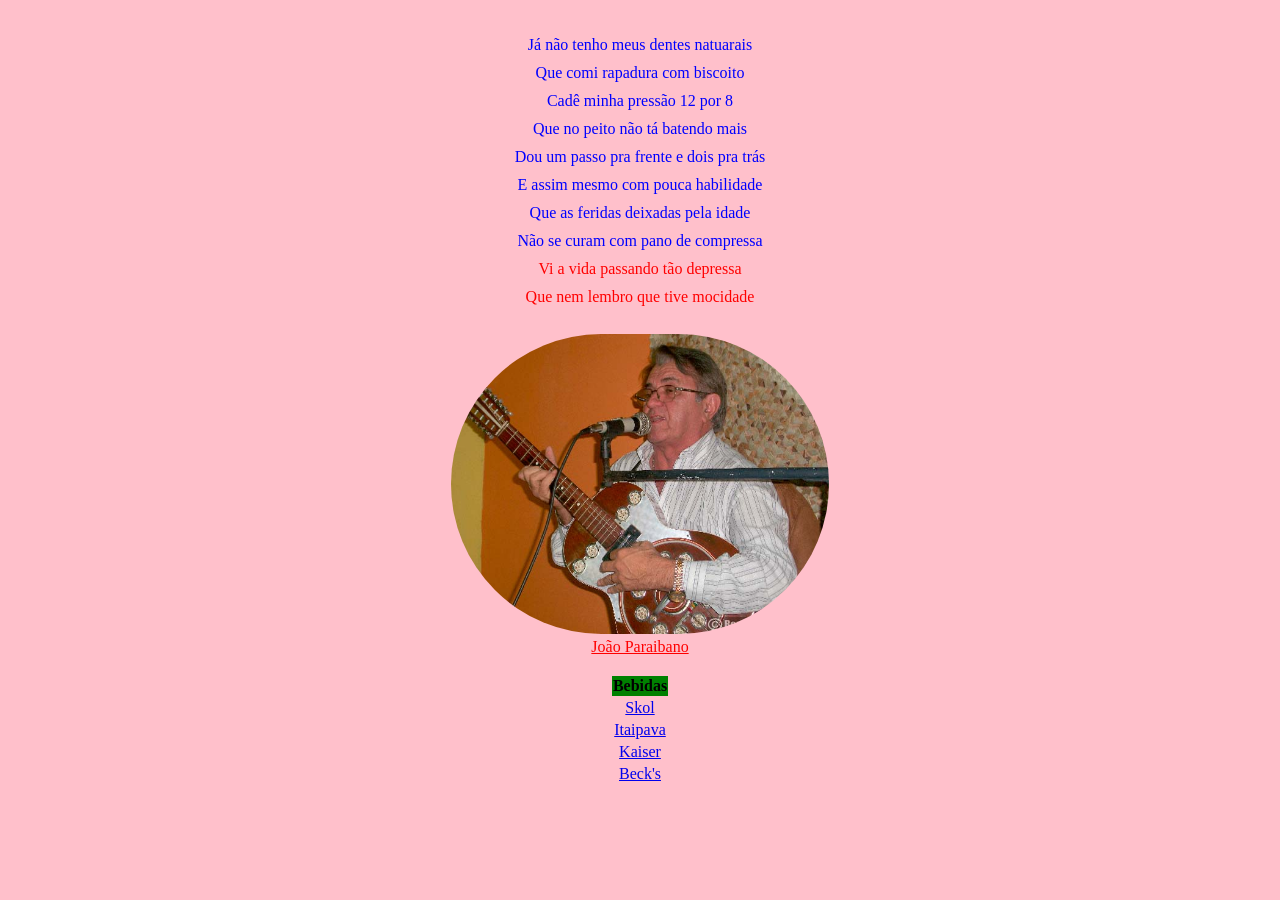
<file: prog-web/unidade1/tarefa1/index.html>
<!DOCTYPE html>
<html lang="en">

<head>
    <meta charset="UTF-8">
    <meta http-equiv="X-UA-Compatible" content="IE=edge">
    <meta name="viewport" content="width=device-width, initial-scale=1.0">
    <title>Document</title>
    <link rel="stylesheet" href="style.css">
</head>

<body>
    <br><br>

    <p class="verso">Já não tenho meus dentes natuarais</p>
    <p class="verso">Que comi rapadura com biscoito</p>
    <p class="verso">Cadê minha pressão 12 por 8</p>
    <p class="verso">Que no peito não tá batendo mais</p>
    <p class="verso">Dou um passo pra frente e dois pra trás</p>
    <p class="verso">E assim mesmo com pouca habilidade</p>
    <p class="verso">Que as feridas deixadas pela idade</p>
    <p class="verso">Não se curam com pano de compressa</p>
    <p class="mote">Vi a vida passando tão depressa</p>
    <p class="mote">Que nem lembro que tive mocidade</p>

    <br />
    <img class="autor" src="assets/Repente_Jo--o-Paraibano.jpg" alt="">
    <br>
    <a class="autor" href="https://www.google.com/search?q=jo%C3%A3o+paraibano" target="_blank">João Paraibano</a>
    <br><br>
    <div>
        <table>
            <tr>
                <th class="style">Bebidas</th>
            </tr>
            <tr>
                <td><a href="https://www.skol.com.br/">Skol</a></td>
            </tr>
            <tr>
                <td><a href="https://www.cervejaitaipava.com.br/">Itaipava</a></td>
            </tr>
            <tr>
                <td><a href="https://www.kaiser.com.br/">Kaiser</a></td>
            </tr>
            <tr>
                <td><a href="https://www.ambev.com.br/marcas/cervejas/becks/becks">Beck's</a></td>
            </tr>
        </table>
    </div>
</body>

</html>
</file>
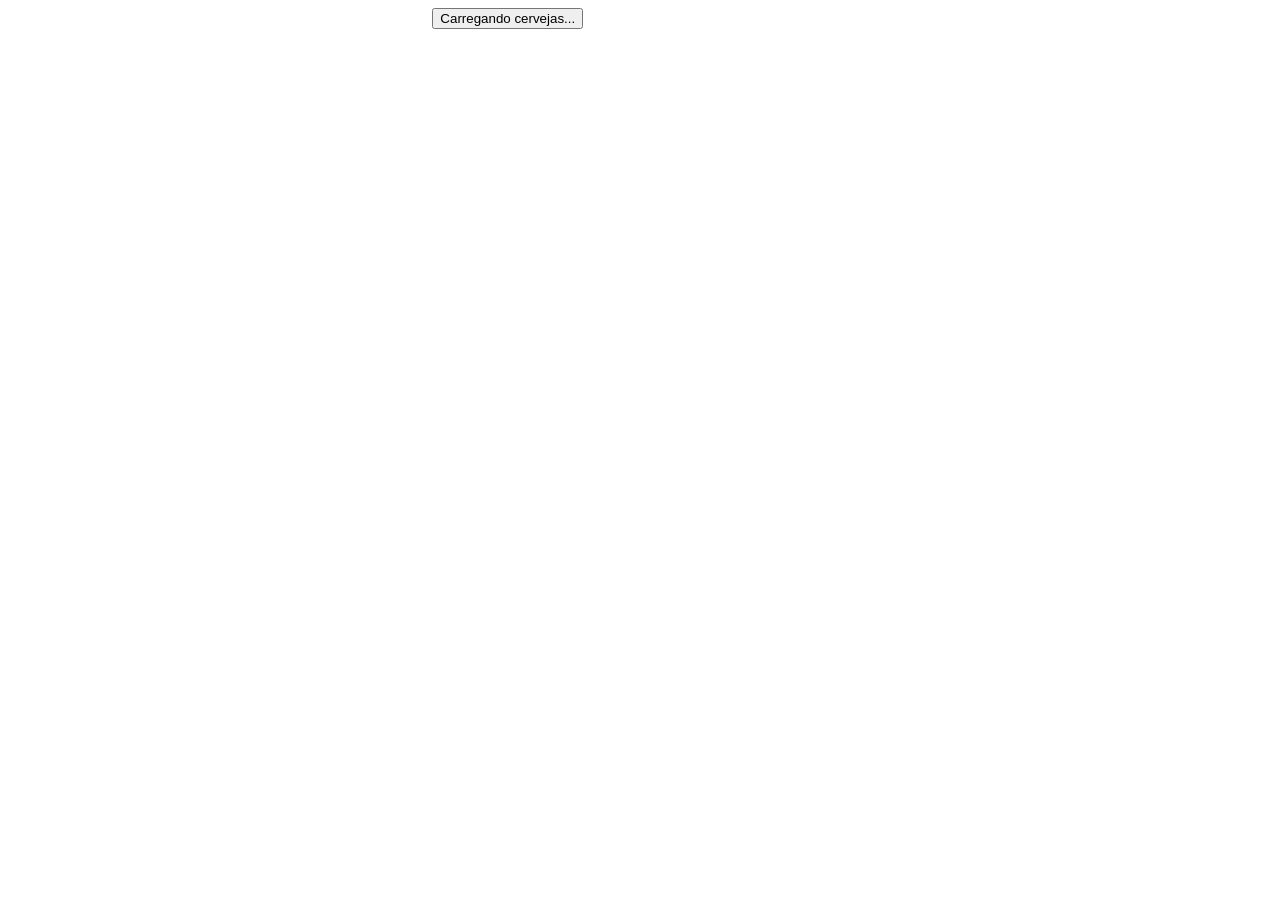
<file: prog-web/unidade1/tarefa3/index.html>
<!--
    https://sites.google.com/view/fabricio10/p%C3%A1gina-inicial/cursos/pweb/receita-html-js2
-->
<!DOCTYPE html>
<html lang="en">

<head>
    <meta charset="UTF-8">
    <meta http-equiv="X-UA-Compatible" content="IE=edge">
    <meta name="viewport" content="width=device-width, initial-scale=1.0">
    <title>Tarefa 3</title>

    <style>
        * {
            text-align: center;
        }
    </style>
</head>

<body>
    <button id="loadButton">Carregando cervejas...</button>
    <button id="orderButton" style="opacity: 0;">Ordenar cervejas</button>
    <button id="desorderButton" style="opacity: 0;">Embaralhar cervejas</button>
    <div id="cervejas"></div>
</body>



<script>
    let cervejas = ["Guiness", "Desperados", "Becks", "Stella", "Kaiser"];
    let hasText = false;

    function transform(item) {
        return `<td><h4>${item}</h4></td>`;
    }

    let orderBtn = document.getElementById("orderButton");
    let desorderButton = document.getElementById("desorderButton");
    function loadDiv() {
        orderBtn.style.opacity = 1;
        desorderButton.style.opacity = 1;
        hasText = true;
        let div = document.getElementById("cervejas");
        let cervejasHtml = cervejas.map(transform);
        div.innerHTML = `${cervejasHtml.join("\n")}`;
    }

    let loadBtn = document.getElementById("loadButton");
    loadBtn.addEventListener("click", loadDiv);

    orderBtn.addEventListener("click", () => {
        cervejas.sort();
        loadDiv();
    });

    desorderButton.addEventListener("click", () => {
        cervejas.sort(()=> Math.random() - 0.5);
        loadDiv();
    });


</script>

</html>
</file>
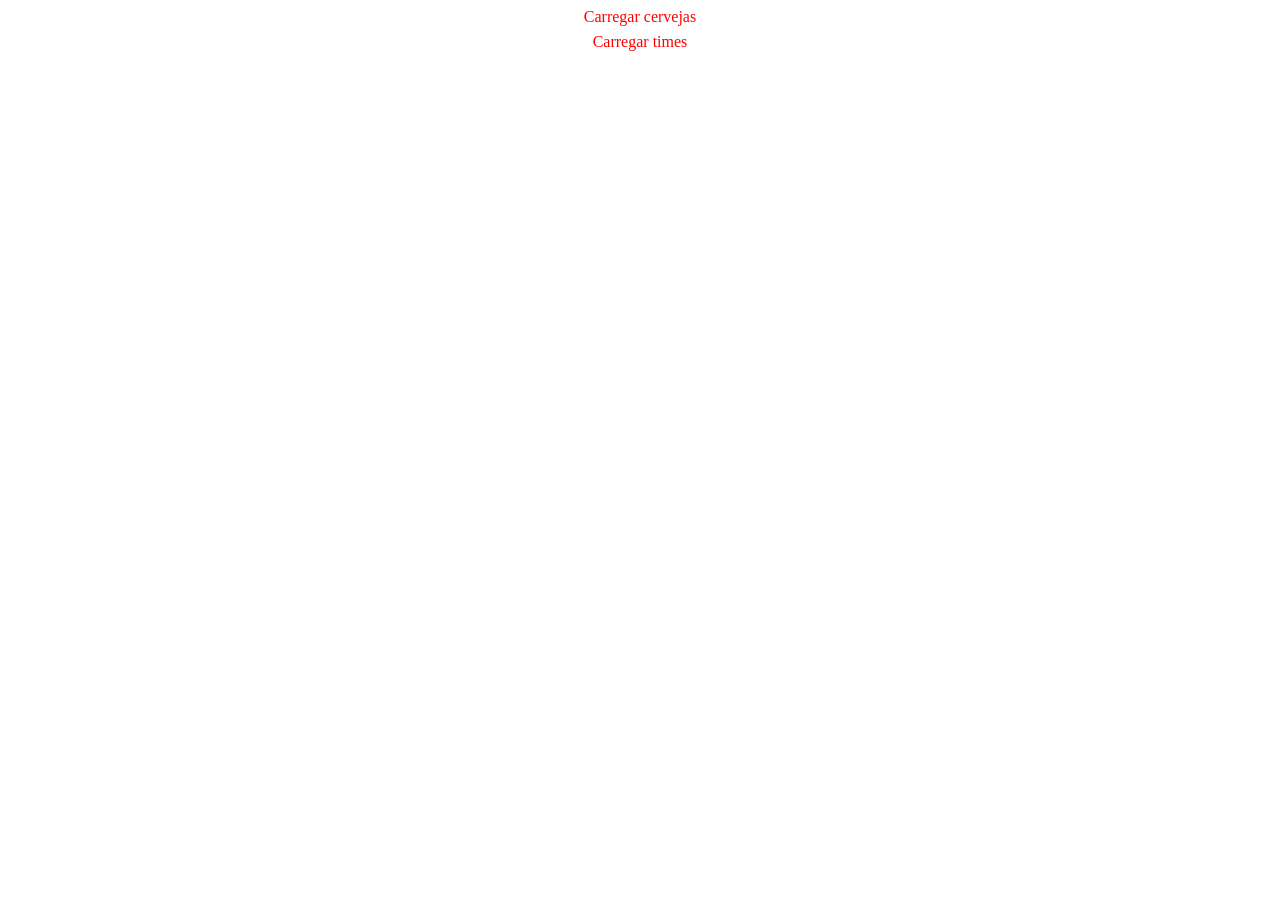
<file: prog-web/unidade1/tarefa4/index.html>
<!DOCTYPE html>
<html lang="en">
<head>
    <meta charset="UTF-8">
    <meta http-equiv="X-UA-Compatible" content="IE=edge">
    <meta name="viewport" content="width=device-width, initial-scale=1.0">
    <title>JS-Arrow</title>
    <style>
        *{
            text-align: center;
        }
        .btn{
            margin: 7px;
            color: red;
        }
    </style>
</head>
<body>
    <div class="btn"><a id="loadBtnCervs">Carregar cervejas</a></div>
    <div class="btn"><a id="loadBtnTimes">Carregar times</a></div>
    <div class="btn"><a id="orderButton" style="opacity: 0;">Ordenar</a></div>
    <div class="btn"><a id="desorderBtn" style="opacity: 0;">Embaralhar</a></div>
    
    <div id="divOne"></div>
</body>

<script>
    const cervejas = ["Guiness", "Desperados", "Becks", "Kaiser", "Skol", "Itaipava", "Bohemia"];
    const times = ["São Paulo", "Real Madrid", "Liverpool", "Barcelona", "PSG", "Fortaleza", "Boca Juniors", "River Plate", "Ajax", "Manchester United"];
    let arrNow;
    

    let orderBtn = document.getElementById("orderButton");
    let desorderBtn = document.getElementById("desorderBtn");
    let btnCervs = document.getElementById("loadBtnCervs");
    let btnTimes = document.getElementById("loadBtnTimes");

    const loadDiv = (arr) => {
        orderBtn.style.opacity = 1;
        desorderBtn.style.opacity = 1;
        arrNow = arr;
        const div = document.getElementById("divOne");
        const cervejasHtml = arr.map(item => `<h1>${item}</h1>`);
        div.innerHTML = `${cervejasHtml.join("\n")}`;
    }

    const order = (arr) => {
        arr.sort();
    }

    const desorder = (arr) => {
        arr.sort(()=> Math.random() - 0.5);
    }

    btnCervs.addEventListener("click", () => loadDiv(cervejas));
    btnTimes.addEventListener("click", () => loadDiv(times));

    orderBtn.addEventListener("click", () => {
        order(arrNow);
        loadDiv(arrNow);
        orderBtn.style.opacity = 0;
    });

    desorderBtn.addEventListener("click", () => {
        desorder(arrNow);
        loadDiv(arrNow);
    });
</script>
</html>
</file>
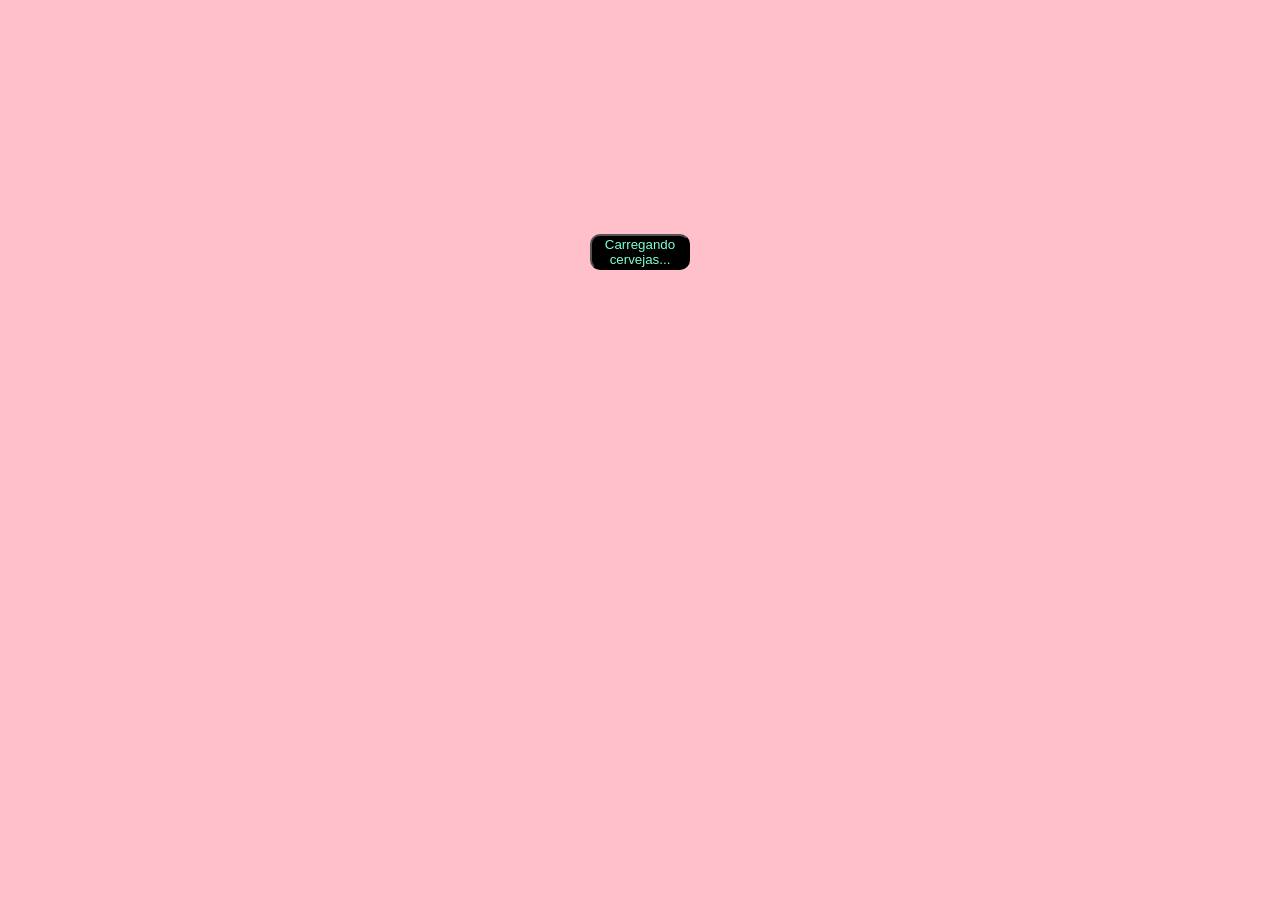
<file: prog-web/unidade1/tarefa5/index.html>
<!DOCTYPE html>
<html lang="en">

<head>
    <meta charset="UTF-8">
    <meta http-equiv="X-UA-Compatible" content="IE=edge">
    <meta name="viewport" content="width=device-width, initial-scale=1.0">
    <title>Objetos JSON</title>
    <style>
        * {
            text-align: center;
            margin: 10ch auto;
            background-color: pink;
        }

        #cervejas {
            background-color: green;
        }

        button{
            width: 100px;
            border-radius: 10px;
            background-color: black;
            color: aquamarine;
        }
        

    </style>
</head>

<body>
    <div><button id="botaoCarregar">Carregando cervejas...</button></div>
    <table id="cervejas" border="1" style="opacity: 0;">
    </table>
</body>
<script>
    let cervejas = [
        {
            name: "Guiness",
            alcohol: "10%",
            style: "Pilsen",
            ibu: "15"
        },
        {
            name: "Desperados",
            alcohol: "6%",
            style: "Pilsen",
            ibu: "17"
        },
        {
            name: "Becks",
            alcohol: "5%",
            style: "Pilsen",
            ibu: "19"
        }
    ]

    let isVisible = false;

    //cs é um array de cervejas

    const carregarDiv = (cs, id = "cervejas", columns = ["Nome","Álcool","Estilo","Amargor"], properties = ["name", "alcohol", "style", "ibu"]) => {
        const table = document.getElementById(id)
        table.style.opacity = isVisible ? 0 : 1;
        isVisible = !isVisible;
        const itensHtml = cs.map((item) => `<tr><td>${item[properties[0]]}</td><td>${item[properties[1]]}</td><td>${item[properties[2]]}</td><td>${item[properties[3]]}</td></tr>`)
        table.innerHTML = `<tr><td>${columns[0]}</td><td>${columns[1]}</td><td>${columns[2]}</td><td>${columns[3]}</td></tr>${itensHtml.join("\n")}`
    }

    let botao = document.getElementById("botaoCarregar")
    botao.addEventListener("click", () => carregarDiv(cervejas))
</script>

</html>
</file>
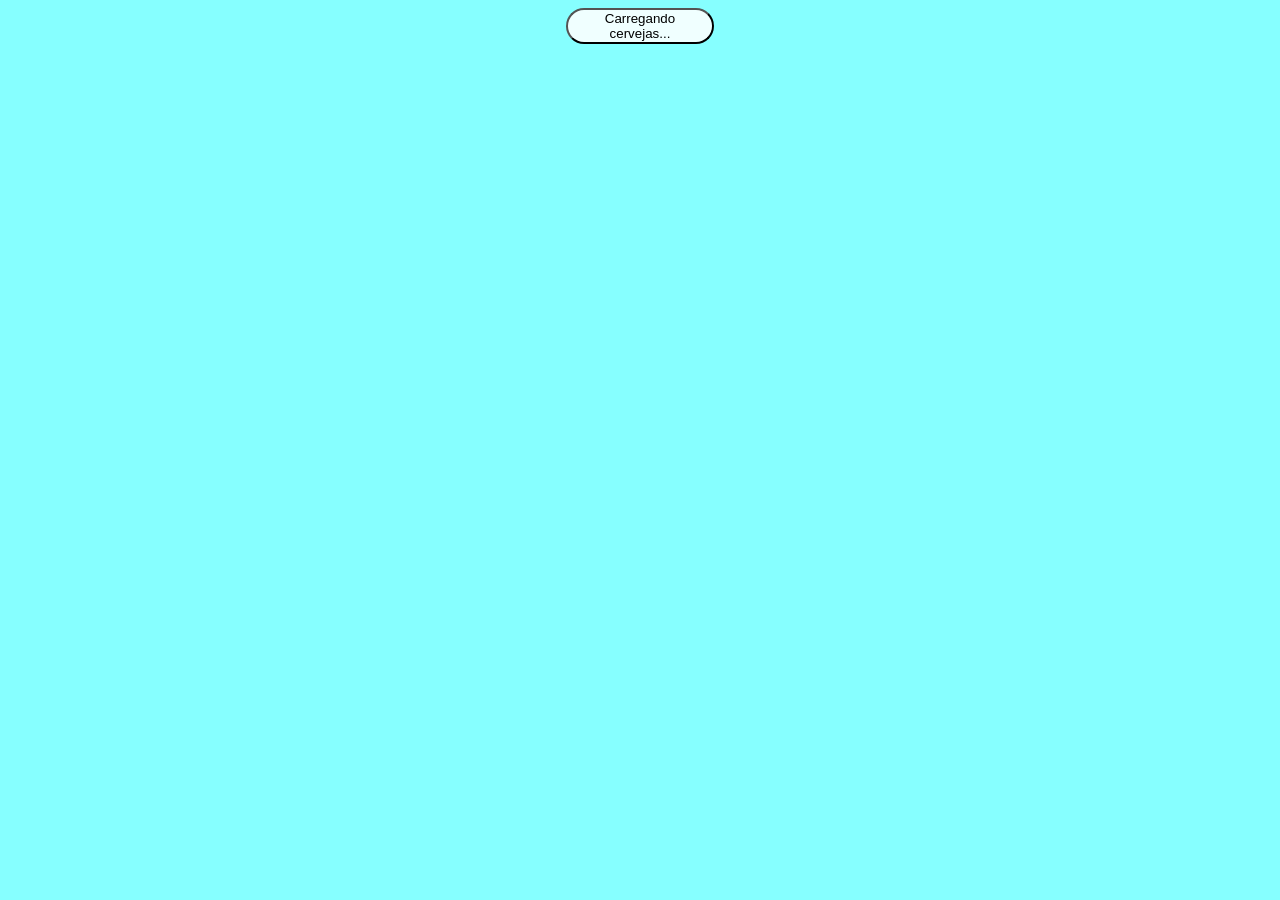
<file: prog-web/unidade1/tarefa6/index.html>
<!DOCTYPE html>

<html>   

   <head>

      <meta charset="UTF-8">      
      <style>
        * {
            text-align: center;
        }

        html {
            background-color: rgba(0, 255, 255, 0.476);
        }

        button {
            color: black;
            background-color: azure;
            border-radius: 20px;
            width: 20ch;
        }

        #cervejasDiv {
            margin-top: 40ch;
        }

      </style>

   </head>



   <body>

      <div><button id="botaoCarregar">Carregando cervejas...</button></div>

      <div id="cervejasDiv"></div>            

   </body>   

   

   <script>
      let cervejas = []
      //cs é um array de cervejas
      const carregarDiv = cs => {
         const div = document.getElementById("cervejasDiv")
         const itensHtml = cs.map( ({name, alcohol, style}) => `<div>${name} -- ${alcohol} -- ${style}</div>` ) 
         div.innerHTML = `${itensHtml.join("\n")}`
      }

      async function carregarCervejas(){
         try{
            let res = await fetch("https://random-data-ai.com/api/v2/beers?size=3")
            cervejas = await res.json()
            carregarDiv(cervejas)
         }catch(err){
            document.getElementById("cervejasDiv").innerHTML = `Erro ! </br> ${err}`
         }
      }
      let botao = document.getElementById("botaoCarregar")
      botao.addEventListener("click", () => carregarCervejas() )                 

   </script>

</html>
</file>
<file: prog-web/unidade1/tarefa1/style.css>
* {
    text-align: center;
    margin: 0 auto;
    background-color: pink;
}

p.verso {
    color: blue;
    margin-bottom: 10px;
}

p.mote {
    color: red;
    margin-bottom: 10px;
}

a.autor {
    color: red;
}

a.autor:hover {
    color: blue;
}

img.autor {
    border-radius: 350px;
    height: 300px;
}

th.style {
    background-color: green;
}
</file>
